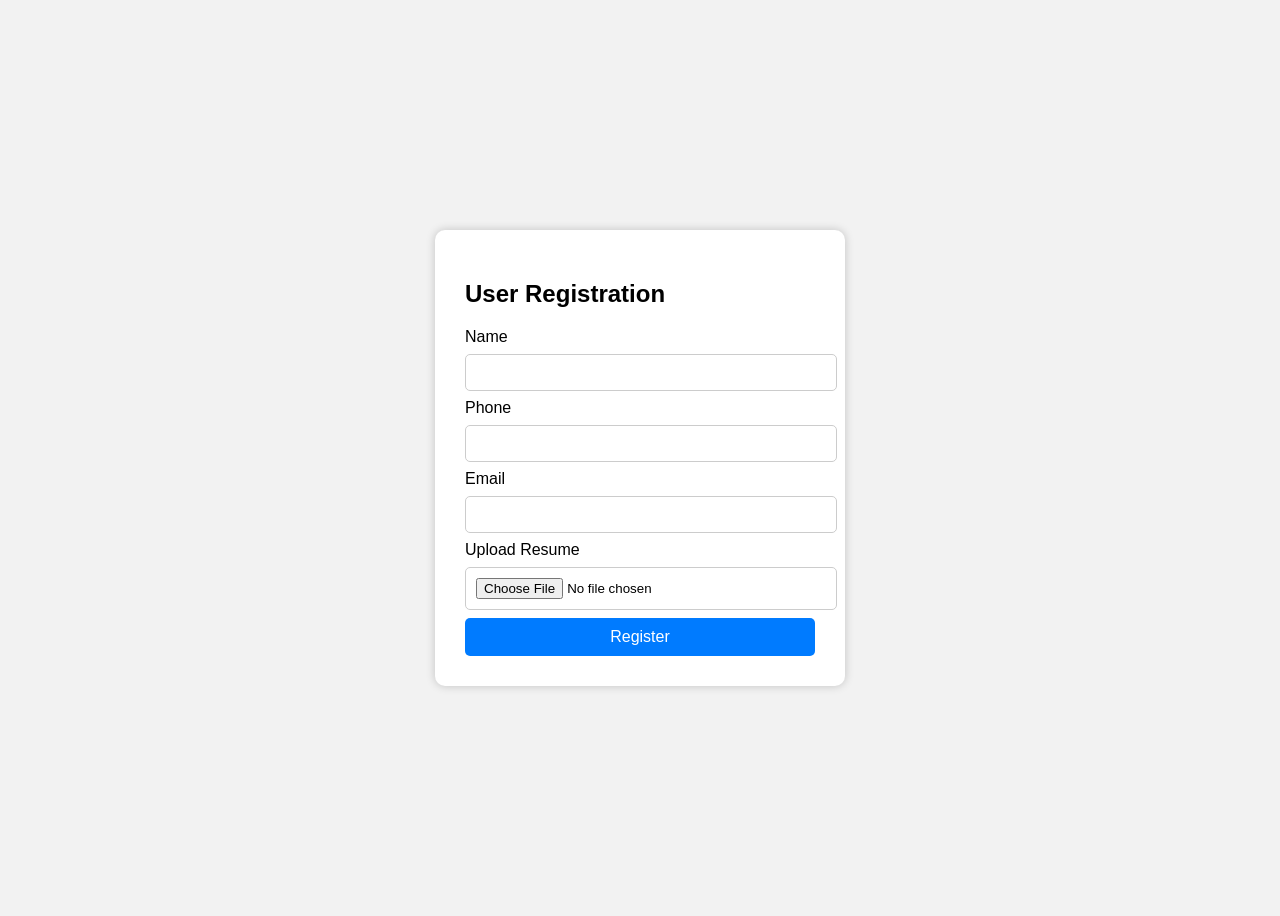
<file: sqlite/templates/form.html>
<!DOCTYPE html>
<html>
<head>
<title>User Registration</title>

<style>

body{
font-family:Arial;
background:#f2f2f2;
display:flex;
justify-content:center;
align-items:center;
height:100vh;
}

.container{
background:white;
padding:30px;
border-radius:10px;
width:350px;
box-shadow:0px 0px 10px rgba(0,0,0,0.2);
}

input{
width:100%;
padding:10px;
margin:8px 0;
border-radius:5px;
border:1px solid #ccc;
}

button{
width:100%;
padding:10px;
background:#007BFF;
color:white;
border:none;
border-radius:5px;
font-size:16px;
cursor:pointer;
}

button:hover{
background:#0056b3;
}

</style>

</head>

<body>

<div class="container">

<h2>User Registration</h2>

<form action="/submit" method="post" enctype="multipart/form-data">

<label>Name</label>
<input type="text" name="name" required>

<label>Phone</label>
<input type="text" name="phone" required>

<label>Email</label>
<input type="email" name="email" required>

<label>Upload Resume</label>
<input type="file" name="resume" required>

<button type="submit">Register</button>

</form>

</div>

</body>
</html>
</file>
